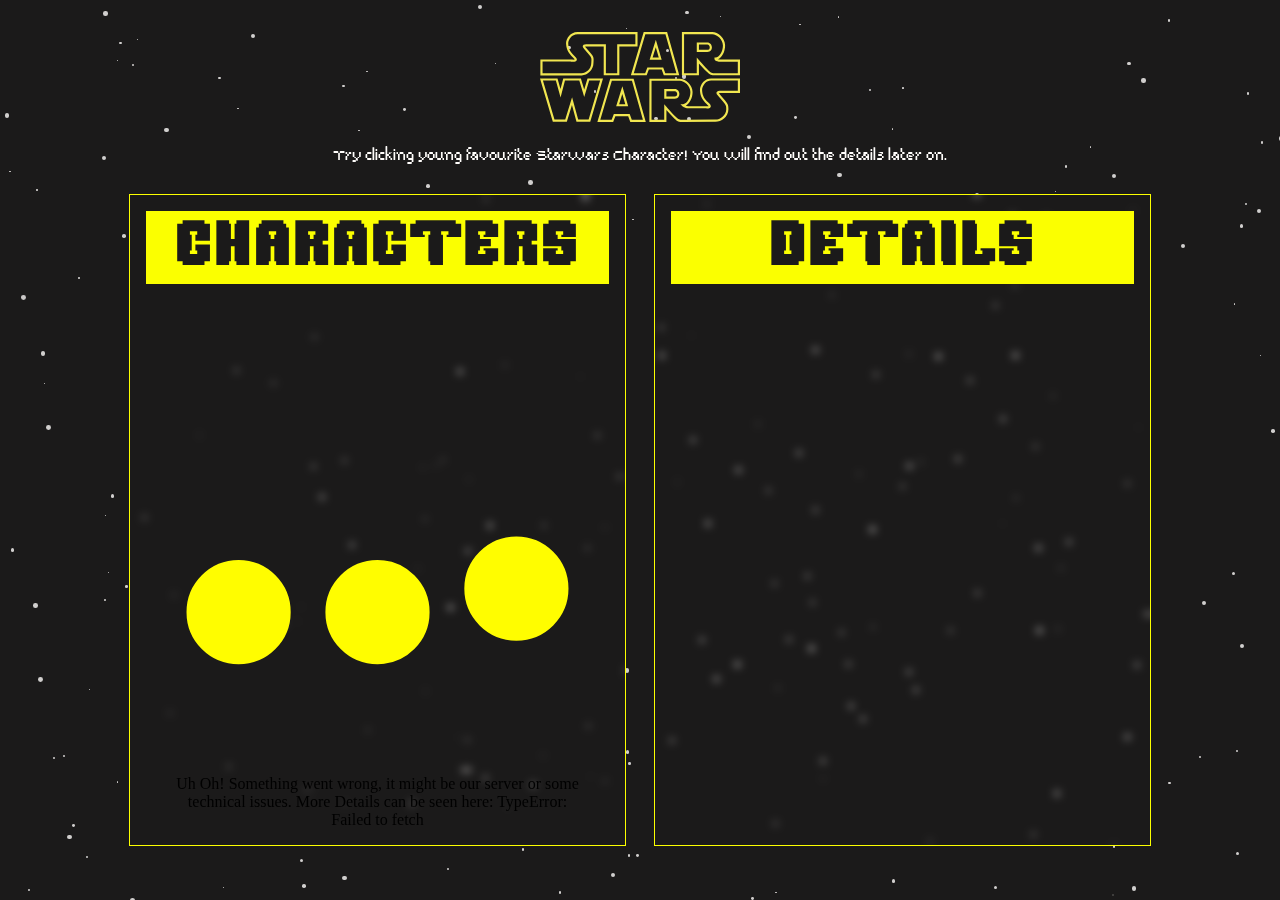
<file: index.html>
<!DOCTYPE html>
<html lang="en">
  <head>
    <title>Movie API</title>
    <meta charset="utf-8">
    <meta name="viewport" content="width=device-width, initial-scale=1">
    <link href="css/main.css" rel="stylesheet">

    <!-- GSAP Library -->
    <script defer src="https://cdnjs.cloudflare.com/ajax/libs/gsap/3.5.0/gsap.min.js"></script>
    <script defer src="js/main.js"></script>
  </head>
  <body id="whole-cont">
      <h1 class="hidden">Starwars Characters in Pixel Art</h1>
    <div id="hero">
      <img src="./images/logo/SVG/starwars-yellow.svg" alt="Starwars Logo">
      
      <p class="body-text container-1 orient-center text-center">Try clicking young favourite Starwars Character! You will find out the details later on.</p>
    </div>

    <section id="content" class="grid-con">
      <h2 class="hidden">Character Lists</h2>
      <!-- Characters -->
      <div id="characters" class="col-span-full m-col-start-2 m-col-span-5">
        <h3 class="display">Characters</h3>
        <div id="error-cont">
          <svg xmlns="http://www.w3.org/2000/svg" viewBox="0 0 200 200"><circle fill="#FFFD00" stroke="#FFFD00" stroke-width="15" r="15" cx="40" cy="65"><animate attributeName="cy" calcMode="spline" dur="2" values="65;135;65;" keySplines=".5 0 .5 1;.5 0 .5 1" repeatCount="indefinite" begin="-.4"></animate></circle><circle fill="#FFFD00" stroke="#FFFD00" stroke-width="15" r="15" cx="100" cy="65"><animate attributeName="cy" calcMode="spline" dur="2" values="65;135;65;" keySplines=".5 0 .5 1;.5 0 .5 1" repeatCount="indefinite" begin="-.2"></animate></circle><circle fill="#FFFD00" stroke="#FFFD00" stroke-width="15" r="15" cx="160" cy="65"><animate attributeName="cy" calcMode="spline" dur="2" values="65;135;65;" keySplines=".5 0 .5 1;.5 0 .5 1" repeatCount="indefinite" begin="0"></animate></circle></svg>
        </div>
        <div id="char-cont">

        </div>
      </div>

      <!-- Details -->
      <div id="details" class="col-span-full m-col-start-7 m-col-span-5">
        <h3 class="display">Details</h3>
        <div id="detail-cont">

        </div>

        <!-- Details Template -->
        <template id="detail-template">
          <section>
            <div class="detail-img"></div>
            <h4 class="detail-title sub-head"></h4>
            <p class="detail-opening body-text"></p>
            <br>
            <p class="detail-director body-text"></p>
            <p class="detail-producer body-text"></p>
            <p class="detail-release body-text"></p>
          </section>
        </template>
      </div>
    </section>
  </body>
</html>
</file>
<file: css/main.css>
@font-face{font-family:"Pixelad";src:url("../fonts/Pixelad.woff") format("woff");font-weight:600;font-style:normal}@font-face{font-family:"Pixel-Space";src:url("../fonts/Pixel-Space.woff2") format("woff2"),url("../fonts/Pixel-Space.woff") format("woff");font-weight:600;font-style:normal}.display{font-family:"Pixelad";font-size:36px;color:#fbff00;margin-bottom:12px;letter-spacing:2px}.header{font-family:"Pixelad";font-size:"Pixel-Space";color:#fffdfb}.sub-head{font-family:"Pixel-Space";font-size:18px;color:#fffdfb}.body-text{font-family:"Pixel-Space";font-size:12px;font-weight:400;color:#fffdfb;line-height:14px}.caption{font-family:"Pixel-Space";font-size:10px;color:#fffdfb;line-height:14px}.letter-author{font-family:"Pixelad";font-size:12px;color:#fffdfb;line-height:14px}.text-center{text-align:center}.text-left{text-align:start}.text-right{text-align:end}@media screen and (min-width: 768px){.display{font-family:"Pixelad";font-size:48px;color:#fbff00;margin-bottom:14px}.header{font-family:"Pixel-Space";font-size:28px;color:#fffdfb}.sub-head{font-family:"Pixel-Space";font-size:20px;color:#fffdfb}.body-text{font-family:"Pixel-Space";font-size:14px;color:#fffdfb;line-height:18px}.caption{font-family:"Pixel-Space";font-size:12px;color:#fffdfb;line-height:14px}}@media screen and (min-width: 1200px){.display{font-family:"Pixelad";font-size:64px;color:#fbff00;margin-bottom:18px}.header{font-family:"Pixel-Space";font-size:32px;color:#fffdfb}.sub-head{font-family:"Pixel-Space";font-size:24px;color:#fffdfb}.body-text{font-family:"Pixel-Space";font-size:16px;color:#fffdfb;line-height:20px}.caption{font-family:"Pixel-Space";font-size:14px;color:#fffdfb;line-height:14px}}main{margin-top:160px}.line-seperator{border-top:.5px solid #3e3e3e;width:100%;margin:12px auto}.line-seperator-dash{border-top:.5px dashed #3e3e3e;width:100%}body,p,h1,h2,h3,h4,h5,ul{margin:0px;padding:0px}body{background-color:#fffdfb}html{box-sizing:border-box}.hidden{display:none}.show{display:block}.box{text-align:center;border-radius:10px;border:2px solid #3e3c3c}footer{text-align:center}.full-width-grid-con{display:grid;grid-template-columns:1fr minmax(0, 1200px) 1fr}@media screen and (max-width: 767px){.grid-con{display:grid;grid-template-columns:repeat(4, minmax(0, 1fr));grid-column-gap:5px;max-width:1920px;margin:0 auto;padding-left:5px;padding-right:5px}.col-auto{grid-column:auto}.col-span-1{grid-column:span 1/span 1}.col-span-2{grid-column:span 2/span 2}.col-span-3{grid-column:span 3/span 3}.col-span-4{grid-column:span 4/span 4}.col-span-full{grid-column:1/-1}.col-start-1{grid-column-start:1}.col-start-2{grid-column-start:2}.col-start-3{grid-column-start:3}.col-start-4{grid-column-start:4}.col-start-auto{grid-column-start:auto}.col-end-1{grid-column-end:1}.col-end-2{grid-column-end:2}.col-end-3{grid-column-end:3}.col-end-4{grid-column-end:4}.col-end-5{grid-column-end:5}.col-end-auto{grid-column-end:auto}}@media screen and (min-width: 768px){main{margin-top:100px}.grid-con{display:grid;grid-template-columns:repeat(12, minmax(0, 1fr));grid-column-gap:20px;padding-left:5px;padding-right:5px}.m-col-auto{grid-column:aumo}.m-col-span-1{grid-column:span 1/span 1}.m-col-span-2{grid-column:span 2/span 2}.m-col-span-3{grid-column:span 3/span 3}.m-col-span-4{grid-column:span 4/span 4}.m-col-span-5{grid-column:span 5/span 5}.m-col-span-6{grid-column:span 6/span 6}.m-col-span-7{grid-column:span 7/span 7}.m-col-span-8{grid-column:span 8/span 8}.m-col-span-9{grid-column:span 9/span 9}.m-col-span-10{grid-column:span 10/span 10}.m-col-span-11{grid-column:span 11/span 11}.m-col-span-12{grid-column:span 12/span 12}.m-col-span-full{grid-column:1/-1}.m-col-start-1{grid-column-start:1}.m-col-start-2{grid-column-start:2}.m-col-start-3{grid-column-start:3}.m-col-start-4{grid-column-start:4}.m-col-start-5{grid-column-start:5}.m-col-start-6{grid-column-start:6}.m-col-start-7{grid-column-start:7}.m-col-start-8{grid-column-start:8}.m-col-start-9{grid-column-start:9}.m-col-start-10{grid-column-start:10}.m-col-start-11{grid-column-start:11}.m-col-start-12{grid-column-start:12}.m-col-start-13{grid-column-start:13}.m-col-start-auto{grid-column-start:auto}.m-col-end-1{grid-column-end:1}.m-col-end-2{grid-column-end:2}.m-col-end-3{grid-column-end:3}.m-col-end-4{grid-column-end:4}.m-col-end-5{grid-column-end:5}.m-col-end-6{grid-column-end:6}.m-col-end-7{grid-column-end:7}.m-col-end-8{grid-column-end:8}.m-col-end-9{grid-column-end:9}.m-col-end-10{grid-column-end:10}.m-col-end-11{grid-column-end:11}.m-col-end-12{grid-column-end:12}.m-col-end-13{grid-column-end:13}.m-col-end-auto{grid-column-end:auto}}@media screen and (min-width: 1200px){.grid-con{grid-column-gap:20px;padding-left:20px;padding-right:20px}.l-col-auto{grid-column:auto}.l-col-span-1{grid-column:span 1/span 1}.l-col-span-2{grid-column:span 2/span 2}.l-col-span-3{grid-column:span 3/span 3}.l-col-span-4{grid-column:span 4/span 4}.l-col-span-5{grid-column:span 5/span 5}.l-col-span-6{grid-column:span 6/span 6}.l-col-span-7{grid-column:span 7/span 7}.l-col-span-8{grid-column:span 8/span 8}.l-col-span-9{grid-column:span 9/span 9}.l-col-span-10{grid-column:span 10/span 10}.l-col-span-11{grid-column:span 11/span 11}.l-col-span-12{grid-column:span 12/span 12}.l-col-span-full{grid-column:1/-1}.l-col-start-1{grid-column-start:1}.l-col-start-2{grid-column-start:2}.l-col-start-3{grid-column-start:3}.l-col-start-4{grid-column-start:4}.l-col-start-5{grid-column-start:5}.l-col-start-6{grid-column-start:6}.l-col-start-7{grid-column-start:7}.l-col-start-8{grid-column-start:8}.l-col-start-9{grid-column-start:9}.l-col-start-10{grid-column-start:10}.l-col-start-11{grid-column-start:11}.l-col-start-12{grid-column-start:12}.l-col-start-13{grid-column-start:13}.l-col-start-auto{grid-column-start:auto}.l-col-end-1{grid-column-end:1}.l-col-end-2{grid-column-end:2}.l-col-end-3{grid-column-end:3}.l-col-end-4{grid-column-end:4}.l-col-end-5{grid-column-end:5}.l-col-end-6{grid-column-end:6}.l-col-end-7{grid-column-end:7}.l-col-end-8{grid-column-end:8}.l-col-end-9{grid-column-end:9}.l-col-end-10{grid-column-end:10}.l-col-end-11{grid-column-end:11}.l-col-end-12{grid-column-end:12}.l-col-end-13{grid-column-end:13}.l-col-end-auto{grid-column-end:auto}}@media screen and (min-width: 1920px){.grid-con{display:grid;grid-template-columns:repeat(12, minmax(0, 1fr));grid-column-gap:34px;padding-left:17px;padding-right:17px}.xl-col-auto{grid-column:auto}.xl-col-span-1{grid-column:span 1/span 1}.xl-col-span-2{grid-column:span 2/span 2}.xl-col-span-3{grid-column:span 3/span 3}.xl-col-span-4{grid-column:span 4/span 4}.xl-col-span-5{grid-column:span 5/span 5}.xl-col-span-6{grid-column:span 6/span 6}.xl-col-span-7{grid-column:span 7/span 7}.xl-col-span-8{grid-column:span 8/span 8}.xl-col-span-9{grid-column:span 9/span 9}.xl-col-span-10{grid-column:span 10/span 10}.xl-col-span-11{grid-column:span 11/span 11}.xl-col-span-12{grid-column:span 12/span 12}.xl-col-span-full{grid-column:1/-1}.xl-col-start-1{grid-column-start:1}.xl-col-start-2{grid-column-start:2}.xl-col-start-3{grid-column-start:3}.xl-col-start-4{grid-column-start:4}.xl-col-start-5{grid-column-start:5}.xl-col-start-6{grid-column-start:6}.xl-col-start-7{grid-column-start:7}.xl-col-start-8{grid-column-start:8}.xl-col-start-9{grid-column-start:9}.xl-col-start-10{grid-column-start:10}.xl-col-start-11{grid-column-start:11}.xl-col-start-12{grid-column-start:12}.xl-col-start-13{grid-column-start:13}.xl-col-start-auto{grid-column-start:auto}.xl-col-end-1{grid-column-end:1}.xl-col-end-2{grid-column-end:2}.xl-col-end-3{grid-column-end:3}.xl-col-end-4{grid-column-end:4}.xl-col-end-5{grid-column-end:5}.xl-col-end-6{grid-column-end:6}.xl-col-end-7{grid-column-end:7}.xl-col-end-8{grid-column-end:8}.xl-col-end-9{grid-column-end:9}.xl-col-end-10{grid-column-end:10}.xl-col-end-11{grid-column-end:11}.xl-col-end-12{grid-column-end:12}.xl-col-end-13{grid-column-end:13}.xl-col-end-auto{grid-column-end:auto}}.prim-btn{padding:12px 18px 12px 18px;background-color:#1b1a1a;color:#fffdfb;font-family:"Pixel-Space";font-size:12px;text-decoration:none;display:flex;justify-content:center;align-items:center;transition:.3s all ease-in-out}.prim-btn:hover{background-color:#000;color:#fffdfb}.sec-btn{padding:12px 18px 12px 18px;border:solid #1b1a1a .5px;color:#1b1a1a;font-family:"Pixel-Space";font-size:12px;text-decoration:none;display:flex;justify-content:center;align-items:center;transition:.3s all ease-in-out;backdrop-filter:blur(8px);background-color:rgba(255,255,255,.6)}.sec-btn:hover{background-color:#1b1a1a;color:#fffdfb}.bg-lightgrey{background-color:#f3f3f3}.gallery ul{list-style-type:none;padding:0;margin:0}.gallery .gallery-carousel{display:flex;gap:16px;overflow-x:auto;scroll-snap-type:x mandatory;padding:16px;scrollbar-width:none}.gallery .gallery-carousel li{flex:0 0 100%;scroll-snap-align:center}.gallery .gallery-carousel img{width:100%;height:auto;object-fit:cover}.carousel::-webkit-scrollbar{display:none}.decor{position:absolute;z-index:-2}.container{display:flex;width:auto;flex-direction:column;align-items:flex-start}.container img{width:100%;height:100%;object-fit:cover}.container-1{display:flex;width:100%;padding:24px;flex-direction:column;align-items:flex-start;gap:12px;box-sizing:border-box}.container-1 img{width:100%;height:100%;object-fit:cover}.container-2{display:flex;width:100%;height:100%;flex-direction:column;align-items:flex-start;gap:12px}.container-2 img{width:100%;height:100%;object-fit:cover}.container-inline{display:flex;width:auto;flex-direction:row;align-items:flex-start;gap:12px}.container-blur{display:flex;width:auto;padding:32px;flex-direction:column;align-items:flex-start;gap:12px;background:rgba(255,255,255,.25);backdrop-filter:blur(4px)}.orient-center{align-items:center}.orient-left{align-items:start}.section-white{position:relative;display:flex;width:auto;padding:32px 0px;flex-direction:column;margin:32px auto}.section-grey{position:relative;display:flex;width:auto;padding:32px 0px;flex-direction:column;margin:32px auto;background-color:#f3f3f3}.bg-section{background-image:url(../images/placeholder-img.jpg);background-size:cover;background-position:center;height:500px}@media screen and (min-width: 768px){.container-2{display:flex;align-items:flex-start;flex-direction:row;gap:0;align-self:stretch}.container-2 img{padding:24px 0 24px 24px;width:clamp(200px,50%,300px);height:auto;flex-shrink:0}.container-inline{flex-direction:row}}@media screen and (min-width: 1200px){.container-2{display:flex;align-items:flex-start;flex-direction:row;gap:0;align-self:stretch}.container-2 img{padding:24px 0 24px 24px;width:clamp(300px,50%,400px);height:auto;flex-shrink:0}}.card-1{display:flex;width:288px;padding:12px;flex-direction:column;align-items:flex-start;gap:12px;background-color:#e7e7e7}@media screen and (min-width: 768px){.card-1{width:400px}}#whole-cont{width:100%;height:100%;position:relative}.star{position:fixed;background-color:#fffdfb;border-radius:50%;opacity:.8;animation:fadeIn 4s ease-in-out infinite;z-index:-10}@keyframes fadeIn{0%{opacity:.2}50%{opacity:1}100%{opacity:.2}}#error-cont{display:none;flex-direction:column;justify-content:center}#error-cont p{margin-top:10px;padding:0 30px;font-size:16px;text-align:center}body{background-color:#1b1a1a}#hero{display:flex;flex-direction:column;justify-content:center;align-items:center}#hero img{margin-top:32px;width:200px}#characters{padding:16px;border:#fbff00 solid 1px;margin:4px;backdrop-filter:blur(4px)}#characters h3{padding:6px;background-color:#fbff00;color:#1b1a1a;text-align:center}#char-cont ul{list-style-type:none}#char-cont ul li{display:flex;flex-direction:row;justify-content:start;align-items:center;margin-bottom:16px}#char-cont ul li img{width:100px;height:100px;object-fit:cover;padding:6px;border:#fffdfb solid 1px}#char-cont ul li a{position:relative;display:inline-block;width:100%;margin-left:16px;font-family:"Pixel-Space";font-size:18px;color:#fffdfb;padding:8px 12px;border:#fffdfb solid 1px;background-color:rgba(0,0,0,0);transition:color .3s ease;overflow:hidden;cursor:pointer}#char-cont ul li a::before{content:"";position:absolute;top:0;left:0;width:100%;height:100%;background-color:#fd0;z-index:-1;transform:translateX(-100%);transition:transform .3s ease}#char-cont ul li a:hover::before{transform:translateX(0)}#details{padding:16px;border:#fbff00 solid 1px;margin:4px;backdrop-filter:blur(4px)}#details h3{padding:6px;background-color:#fbff00;color:#1b1a1a;text-align:center}#details h4{margin-bottom:6px;color:#fbff00}#details img{width:75%;height:auto;margin-bottom:12px}@media screen and (min-width: 768px){#char-cont ul{list-style-type:none}#char-cont ul li{display:flex;flex-direction:row;justify-content:start;align-items:center;margin-bottom:16px}#char-cont ul li img{width:150px;height:150px;object-fit:cover;padding:6px;border:#fffdfb solid 1px}}
</file>
